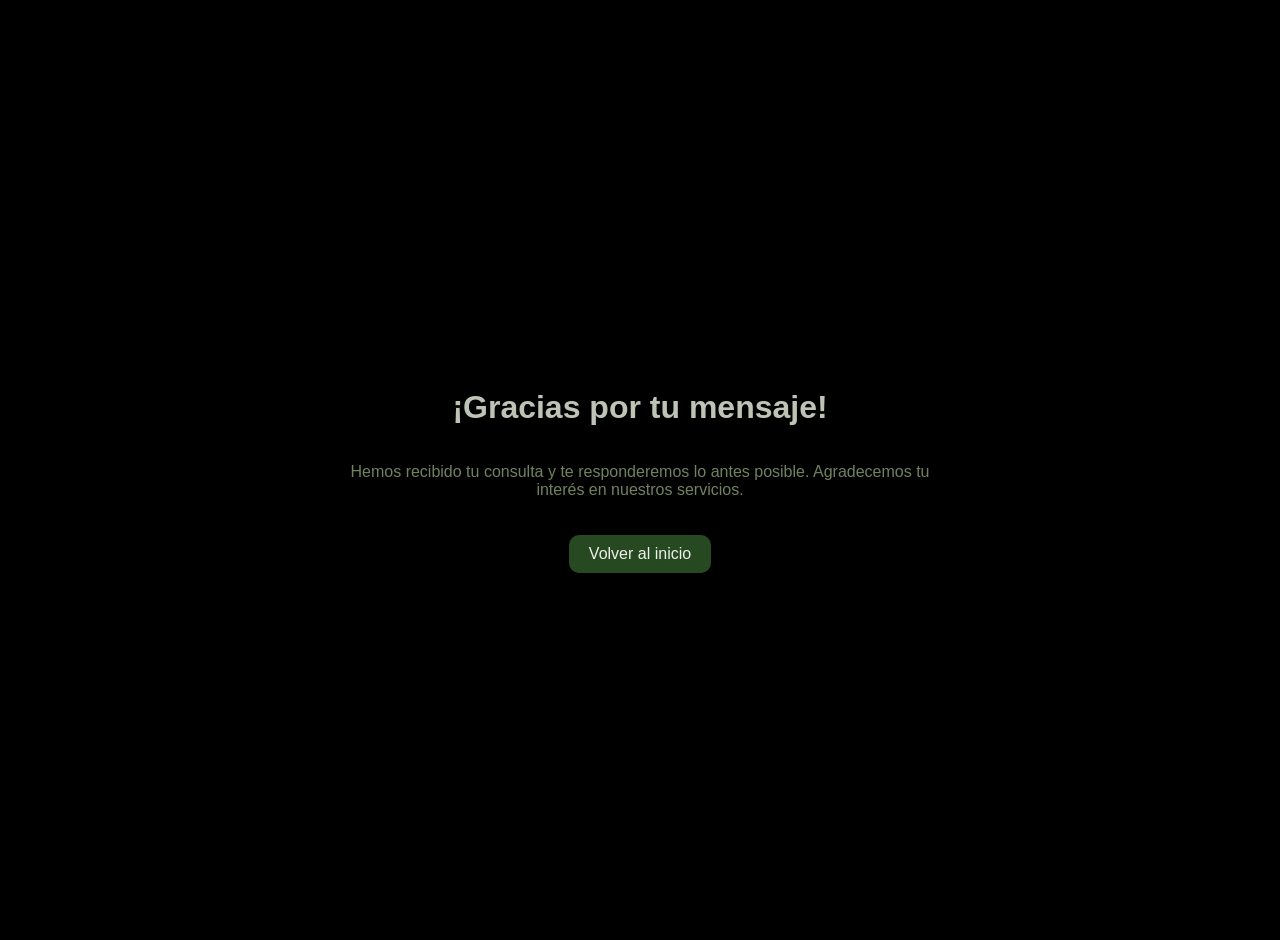
<file: gracias.html>
<!DOCTYPE html>
<html lang="es">
<head>
  <meta charset="UTF-8">
  <meta name="viewport" content="width=device-width, initial-scale=1">
  <title>Gracias por tu mensaje</title>
  <style>
    body {
      background-color: #000;
      color: #EFF0E9;
      font-family: Arial, sans-serif;
      display: flex;
      flex-direction: column;
      align-items: center;
      justify-content: center;
      min-height: 100vh;
      margin: 0;
      padding: 20px;
      text-align: center;
    }
    h1 {
      color: #BDC4B5;
    }
    p {
      color: #72825F;
      max-width: 600px;
    }
    a {
      margin-top: 20px;
      display: inline-block;
      padding: 10px 20px;
      background-color: #264922;
      color: #EFF0E9;
      text-decoration: none;
      border-radius: 10px;
      transition: background 0.3s;
    }
    a:hover {
      background-color: #3a6535;
    }
  </style>
</head>
<body>
  <h1>¡Gracias por tu mensaje!</h1>
  <p>Hemos recibido tu consulta y te responderemos lo antes posible. Agradecemos tu interés en nuestros servicios.</p>
  <a href="index.html">Volver al inicio</a>
</body>
</html>
</file>
